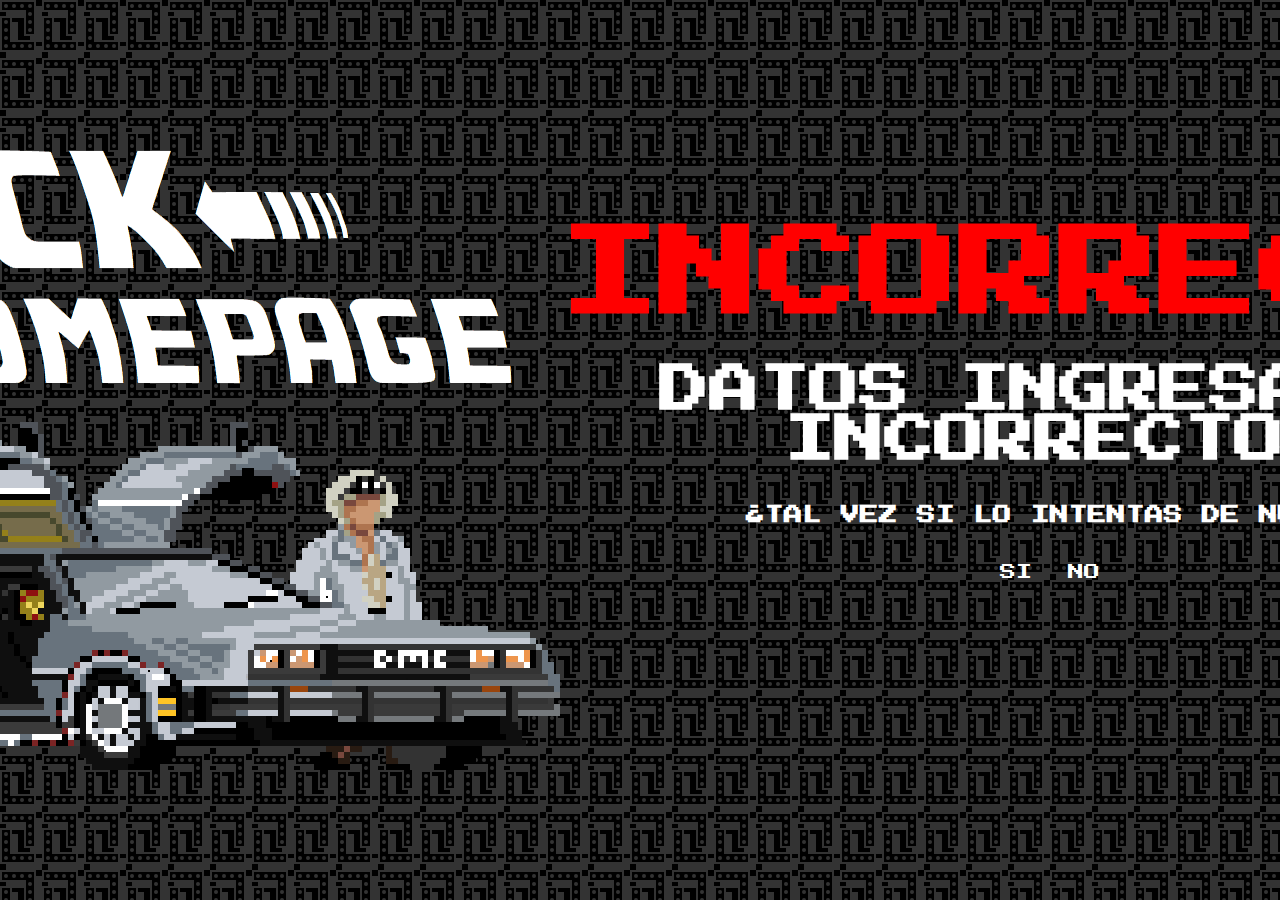
<file: errPage.html>
<!DOCTYPE html>
<html lang="en" >
<head>
  <meta charset="UTF-8">
  <title>Datos Erroneos</title>
  <link rel="shortcut icon" type="image/x-icon" href="assets/img/Logo.png">
  <link rel="stylesheet" href="./style_E.css">

</head>
<body>
<!-- partial:index.partial.html -->
<body>
    <section class="notFound">
        <div class="img">
        <img src="assets/img/backToTheHomepage.png" alt="Back to the Homepage"/>
        <img src="assets/img/Delorean.png" alt="El Delorean, El Doc y Marti McFly"/>
        </div>
        <div class="text">
        <h1>INCORRECTO</h1>
        <h2>DATOS INGRESADOS INCORRECTOS</h2>
        <h3>¿TAL VEZ SI LO INTENTAS DE NUEVO?</h3>
        <a href="Login.html" class="yes">SI</a>
        <a href="https://www.youtube.com/watch?v=NhSC4C43wgc">NO</a>
        </div>
    </section>
</body>
<!-- partial -->
  
</body>
</html>
</file>
<file: style_E.css>
@import url('https://fonts.googleapis.com/css2?family=Press+Start+2P&display=swap');

* {
    padding: 0;
    margin: 0;
    box-sizing: border-box;
    font-family: 'Press Start 2P';
    color: #FFFFFF;
    text-align: center;
}

body {
    background-color: #000000;
    background-image: url("data:image/svg+xml,%3Csvg xmlns='http://www.w3.org/2000/svg' width='42' height='58' viewBox='0 0 42 58'%3E%3Cg fill='%23dddcdd' fill-opacity='0.23'%3E%3Cpath fill-rule='evenodd' d='M12 18h12v18h6v4H18V22h-6v-4zm-6-2v-4H0V0h36v6h6v36h-6v4h6v12H6v-6H0V16h6zM34 2H2v8h24v24h8V2zM6 8a2 2 0 1 0 0-4 2 2 0 0 0 0 4zm8 0a2 2 0 1 0 0-4 2 2 0 0 0 0 4zm8 0a2 2 0 1 0 0-4 2 2 0 0 0 0 4zm8 0a2 2 0 1 0 0-4 2 2 0 0 0 0 4zm0 8a2 2 0 1 0 0-4 2 2 0 0 0 0 4zm0 8a2 2 0 1 0 0-4 2 2 0 0 0 0 4zm0 8a2 2 0 1 0 0-4 2 2 0 0 0 0 4zM2 50h32v-8H10V18H2v32zm28-6a2 2 0 1 0 0 4 2 2 0 0 0 0-4zm-8 0a2 2 0 1 0 0 4 2 2 0 0 0 0-4zm-8 0a2 2 0 1 0 0 4 2 2 0 0 0 0-4zm-8 0a2 2 0 1 0 0 4 2 2 0 0 0 0-4zm0-8a2 2 0 1 0 0 4 2 2 0 0 0 0-4zm0-8a2 2 0 1 0 0 4 2 2 0 0 0 0-4zm0-8a2 2 0 1 0 0 4 2 2 0 0 0 0-4z'/%3E%3C/g%3E%3C/svg%3E");
}

section.notFound {
    display: flex;
    justify-content: center;
    align-items: center;
    margin: 0 5%;
    height: 100vh;
}

section.notFound h1 {
    color: red;
    font-size: 100px;
}

section.notFound h2 {
    font-size: 50px;
}

section.notFound h1, h2, h3 {
    margin-bottom: 40px;
}

div.text {
    height: 50vh;
}

div.text a {
    text-decoration: none;
    margin-right: 20px;
}

div.text a:hover {
    color: red;
    text-decoration: underline; 
}

@media only screen and (max-width: 768px) {
    section.notFound {
        flex-direction: column;
        justify-content: space-around;
    }
    section.notFound div.img img {
        width: 70vw;
        height: auto;
    }
    section.notFound h1 {
        font-size: 50px;
    }
    section.notFound h2 {
        font-size: 25px;
    }
    div.text a:active {
    color: red;
    text-decoration: underline; 
  }
}
</file>
